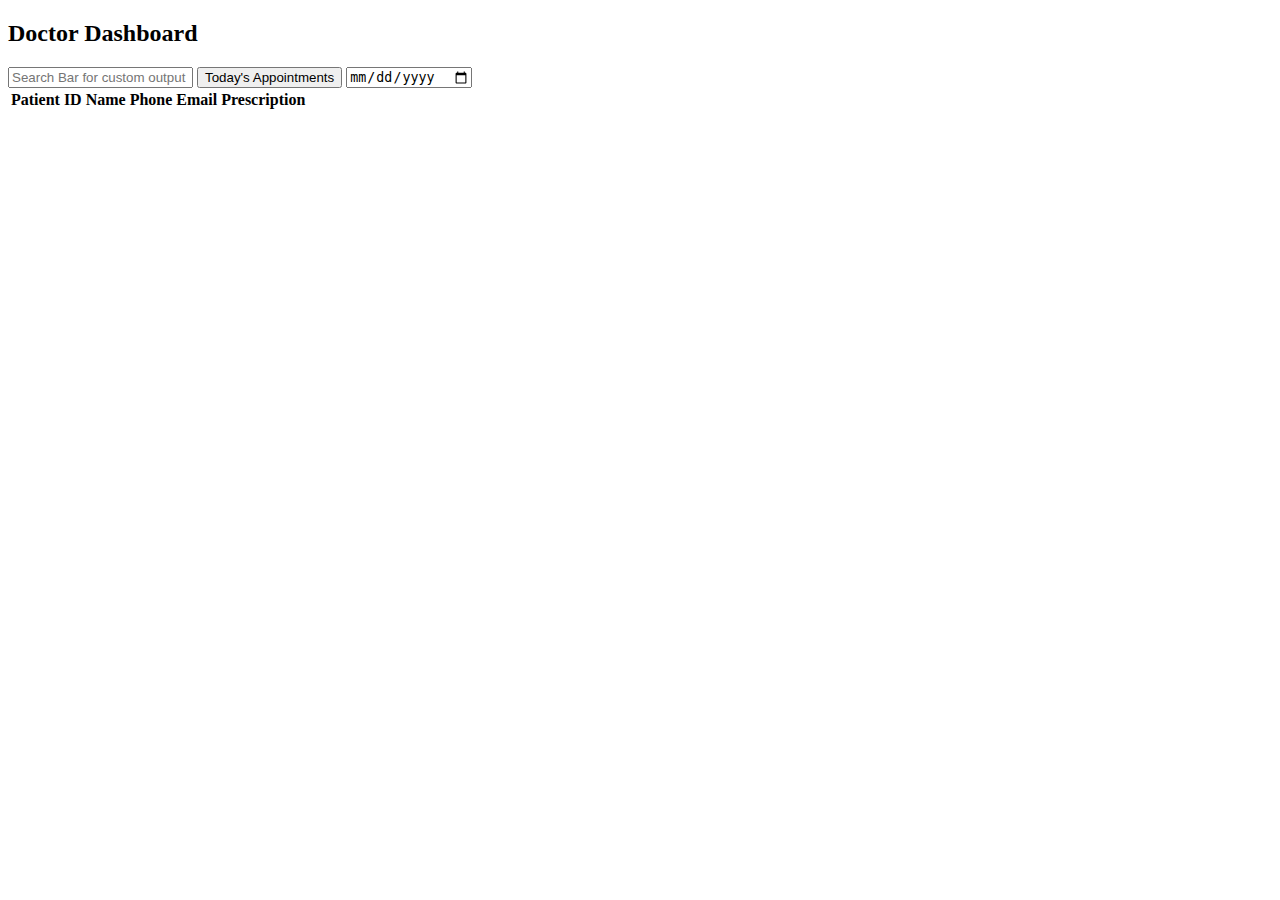
<file: app/src/main/resources/templates/doctor/doctorDashboard.html>
<!-- doctorDashboard.html -->

<!DOCTYPE html>
<html lang="en" xmlns:th="http://www.thymeleaf.org">
<head>
    <meta charset="UTF-8">
    <title>Doctor Dashboard</title>
    <link rel="icon" type="image/png" th:href="@{/assets/images/logo/logo.png}" />

    <!-- CSS Stylesheets -->
    <link rel="stylesheet" th:href="@{/assets/css/adminDashboard.css}">
    <link rel="stylesheet" th:href="@{/assets/css/doctorDashboard.css}">
    <link rel="stylesheet" th:href="@{/assets/css/style.css}">

    <!-- Utility & Rendering JS -->
    <script th:src="@{/js/render.js}" defer></script>
    <script th:src="@{/js/util.js}" defer></script>

    <!-- Component JS -->
    <script th:src="@{/js/components/header.js}" defer></script>
    <script th:src="@{/js/components/footer.js}" defer></script>
    <script th:src="@{/js/components/patientRows.js}" defer></script>

    <!-- Services & Dashboard Logic -->
    <script type="module" th:src="@{/js/services/patientServices.js}" defer></script>
    <script type="module" th:src="@{/js/doctorDashboard.js}" defer></script>
</head>
<body onload="renderContent()">

    <div class="container">
        <div class="wrapper">

            <!-- Header Placeholder -->
            <div id="header"></div>

            <!-- Main Content -->
            <main class="main-content">
                <h2>Doctor Dashboard</h2>

                <!-- Search & Filters -->
                <div class="filters">
                    <input type="text" id="searchBar" class="searchBar" placeholder="Search Bar for custom output" />

                    <button id="todayButton" class="adminBtn">Today's Appointments</button>

                    <input type="date" id="datePicker" class="datePicker" />
                </div>

                <!-- Patient Table -->
                <table id="patientTable">
                    <thead>
                        <tr>
                            <th>Patient ID</th>
                            <th>Name</th>
                            <th>Phone</th>
                            <th>Email</th>
                            <th>Prescription</th>
                        </tr>
                    </thead>
                    <tbody id="patientTableBody">
                        <!-- Dynamic rows injected via JS -->
                    </tbody>
                </table>
            </main>

            <!-- Footer Placeholder -->
            <div id="footer"></div>

        </div> <!-- /.wrapper -->
    </div> <!-- /.container -->

</body>
</html>
</file>
